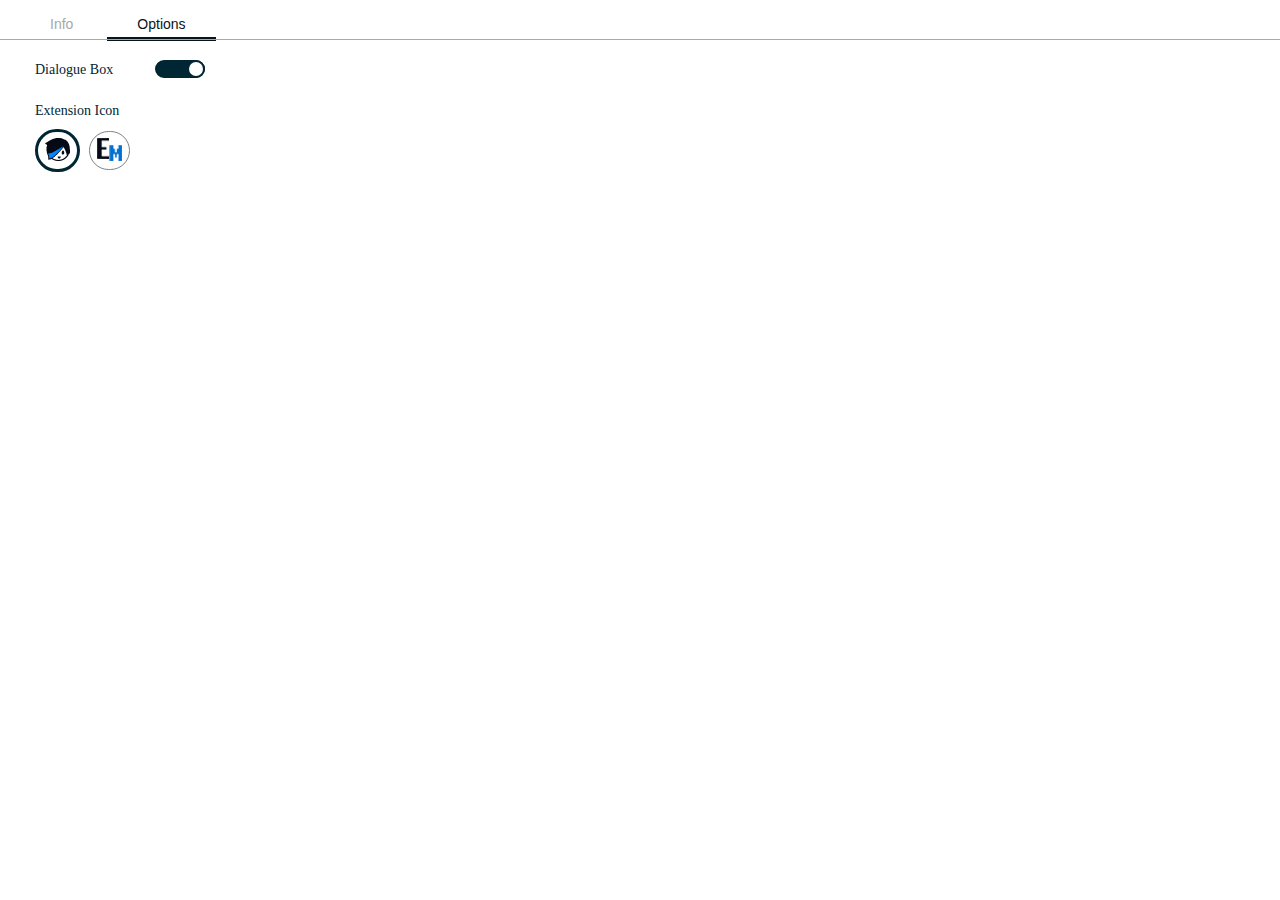
<file: popup.html>
<html>
<head>
    <link href="styles/popup.css" rel="stylesheet" type="text/css">
    <link href="styles/popup_info.css" rel="stylesheet" type="text/css">
    <link href="styles/popup_options.css" rel="stylesheet" type="text/css">
    <link href="styles/popup_onoffswitch.css" rel="stylesheet" type="text/css">
    <script src="scripts/popup.js" type="text/javascript"></script>
</head>
<body>
  <div id="enmo-popup">
    <ul class="menu">
      <li data-menu="info">Info</li>
      <li class="active" data-menu="options">Options</li>
    </ul>
    <hr>
    <div class="content">
      <!------------------------- OPTIONS TAB --------------->
      <div data-content="options">
        <ul class="options">
          <li class="dialog">
            <div class="item">Dialogue Box</div>
            <div class="value">
              <div class="onoffswitch">
                <input type="checkbox" name="onoffswitch" class="onoffswitch-checkbox" id="myonoffswitch" checked>
                <label class="onoffswitch-label" for="myonoffswitch"></label>
              </div>
            </div>
          </li>
          <li class="icon-select">
            <div class="item">Extension Icon</div>
            <div class="value">
              <span class="icon selected"><img src="images/icon-active.png"></span>
              <span class="icon"><img src="images/icon2-active.png"></span>
            </div>
          </li>
      </div>
      <!------------------- ^^ OPTIONS TAB ^^ --------------->

      <!------------------------- INFO TAB --------------->
      <div data-content="info" class="hide">
        <div class="logo">
          <svg version="1.1" xmlns="http://www.w3.org/2000/svg" xmlns:xlink="http://www.w3.org/1999/xlink" x="0px" y="0px"
             width="100%" height="100%" viewBox="0 0 19 18.963" enable-background="new 0 0 19 18.963" xml:space="preserve">
          <g>
            <path d="M4.971,8.915H0V0h4.971v1.025H2.003v2.904h1.973v1.025H2.003v2.935h2.968V8.915z"/>
            <path d="M11.013,8.915H9.009V3.991H8.047v4.923H6.044V2.966h3.975v1.025h0.994V8.915z"/>
            <g>
              <path d="M13.066,18.963h-2.005v-3.944H10.1v1.972H9.088v-1.972H8.127v3.944H6.122v-8.915h2.005v1.972h0.961v1.973
                H10.1v-1.973h0.961v-1.972h2.005V18.963z"/>
              <path d="M19,17.985h-0.981v0.978h-2.996v-0.978h-0.995v-3.992h0.995v-0.979h2.996v0.979H19V17.985z M16.993,17.938
                V14.04h-0.96v3.897H16.993z"/>
            </g>
          </g>
          </svg>
        </div>
        <ul class="enmo-data">
        </ul>
      </div>
      <!------------------- ^^ INFO TAB ^^ --------------->

    </div>
  </div>
</body>
</html>
</file>
<file: styles/popup.css>
body {
  margin: 0;
  padding: 0;
}

#enmo-popup {
  width: 250px;
  color: #fff;
  padding: 15px 20px;
}

#enmo-popup .menu {
  padding: 0;
  list-style-type: none;
  margin: 0;
}

#enmo-popup .hide {
  display: none;
}

#enmo-popup .menu li {
  padding: 0 30px 5px;
  display: inline-block;
  border-bottom: none;
  color: #A8A8A8;
  font-family: Arial, Helvetica, sans-serif;
  font-size: 14px;
  cursor: pointer;
}

#enmo-popup .menu li.active {
  border-bottom: 4px solid #071419;
  color: #071419;
}

#enmo-popup hr {
  border: 0;
  height: 1px;
  background-color: #A8A8A8;
  margin: 0;
  position: absolute;
  top: 39px;
  width: 100%;
  left: 0;
}

#enmo-popup .content {
  padding-top: 15px;
}
</file>
<file: styles/popup_info.css>
#enmo-popup .content [data-content="info"] .logo {
  margin: 0 0 0 15px;
  width: 50px;
  height: 75px;
  display: inline-block;
}

#enmo-popup .content [data-content="info"] .logo * {
  fill: #002633;
}

#enmo-popup .content [data-content="info"] .enmo-data {
  color: #002633;
  padding: 0;
  list-style-type: none;
  margin: 0;
  display: inline-block;
  vertical-align: top;
  padding: 10px 0 0 35px;
  font-family: Arial, Helvetica, sans-serif;
}

#enmo-popup .content [data-content="info"] .enmo-data li {
  padding-bottom: 10px;
}

#enmo-popup .content [data-content="info"] .enmo-data li:last-child {
  padding-bottom: 0px;
}

#enmo-popup .content [data-content="info"] .enmo-data .key {
  font-size: 14px;
  font-weight: bold;
  color: #002633;
}
</file>
<file: styles/popup_options.css>
#enmo-popup .content [data-content="options"] {
  margin-left: 15px;
}

#enmo-popup .content [data-content="options"] .options {
  color: red;
  padding: 0;
  list-style-type: none;
  margin: 0;
}

#enmo-popup .content [data-content="options"] .options li {
  padding-bottom: 25px;
}

#enmo-popup .content [data-content="options"] .options .item {
  display: inline-block;
  font-size: 14px;
  color: #002633;
}

#enmo-popup .content [data-content="options"] .options .dialog .value {
  display: inline-block;
  margin-left: 38px;
}

#enmo-popup .content [data-content="options"] .options .dialog .value .onoffswitch {
  top: 4px;
}

#enmo-popup .content [data-content="options"] .options .icon-select .value {
  padding-top: 10px;
}

#enmo-popup .content [data-content="options"] .options .icon-select .value .icon {
  border: 1px #828282 solid;
  border-radius: 22px;
  height: 37px;
  display: inline-block;
  width: 39px;
  text-align: center;
  margin-right: 5px;
  cursor: pointer;
}

#enmo-popup .content [data-content="options"] .options .icon-select .value .icon.selected {
  border: 3px #002633 solid;
}

#enmo-popup .content [data-content="options"] .options .icon-select .value .icon img {
  padding-top: 6px;
}
</file>
<file: styles/popup_onoffswitch.css>
/* ON/OFF Switch */
.onoffswitch {
    position: relative; width: 50px;
    -webkit-user-select:none; -moz-user-select:none; -ms-user-select: none;
}
.onoffswitch-checkbox {
    display: none;
}
.onoffswitch-label {
    display: block; overflow: hidden; cursor: pointer;
    height: 14px; padding: 0; line-height: 14px;
    border: 2px solid #999999; border-radius: 14px;
    background-color: #EEEEEE;
    transition: background-color 0.3s ease-in;
}
.onoffswitch-label:before {
    content: "";
    display: block; width: 14px; margin: 0px;
    background: #FFFFFF;
    position: absolute; top: 0; bottom: 0;
    right: 34px;
    border: 2px solid #999999; border-radius: 14px;
    transition: all 0.3s ease-in 0s;
}
.onoffswitch-checkbox:checked + .onoffswitch-label {
    background-color: #002633;
}
.onoffswitch-checkbox:checked + .onoffswitch-label, .onoffswitch-checkbox:checked + .onoffswitch-label:before {
   border-color: #002633;
}
.onoffswitch-checkbox:checked + .onoffswitch-label:before {
    right: 0px;
}
/**********************/
</file>
